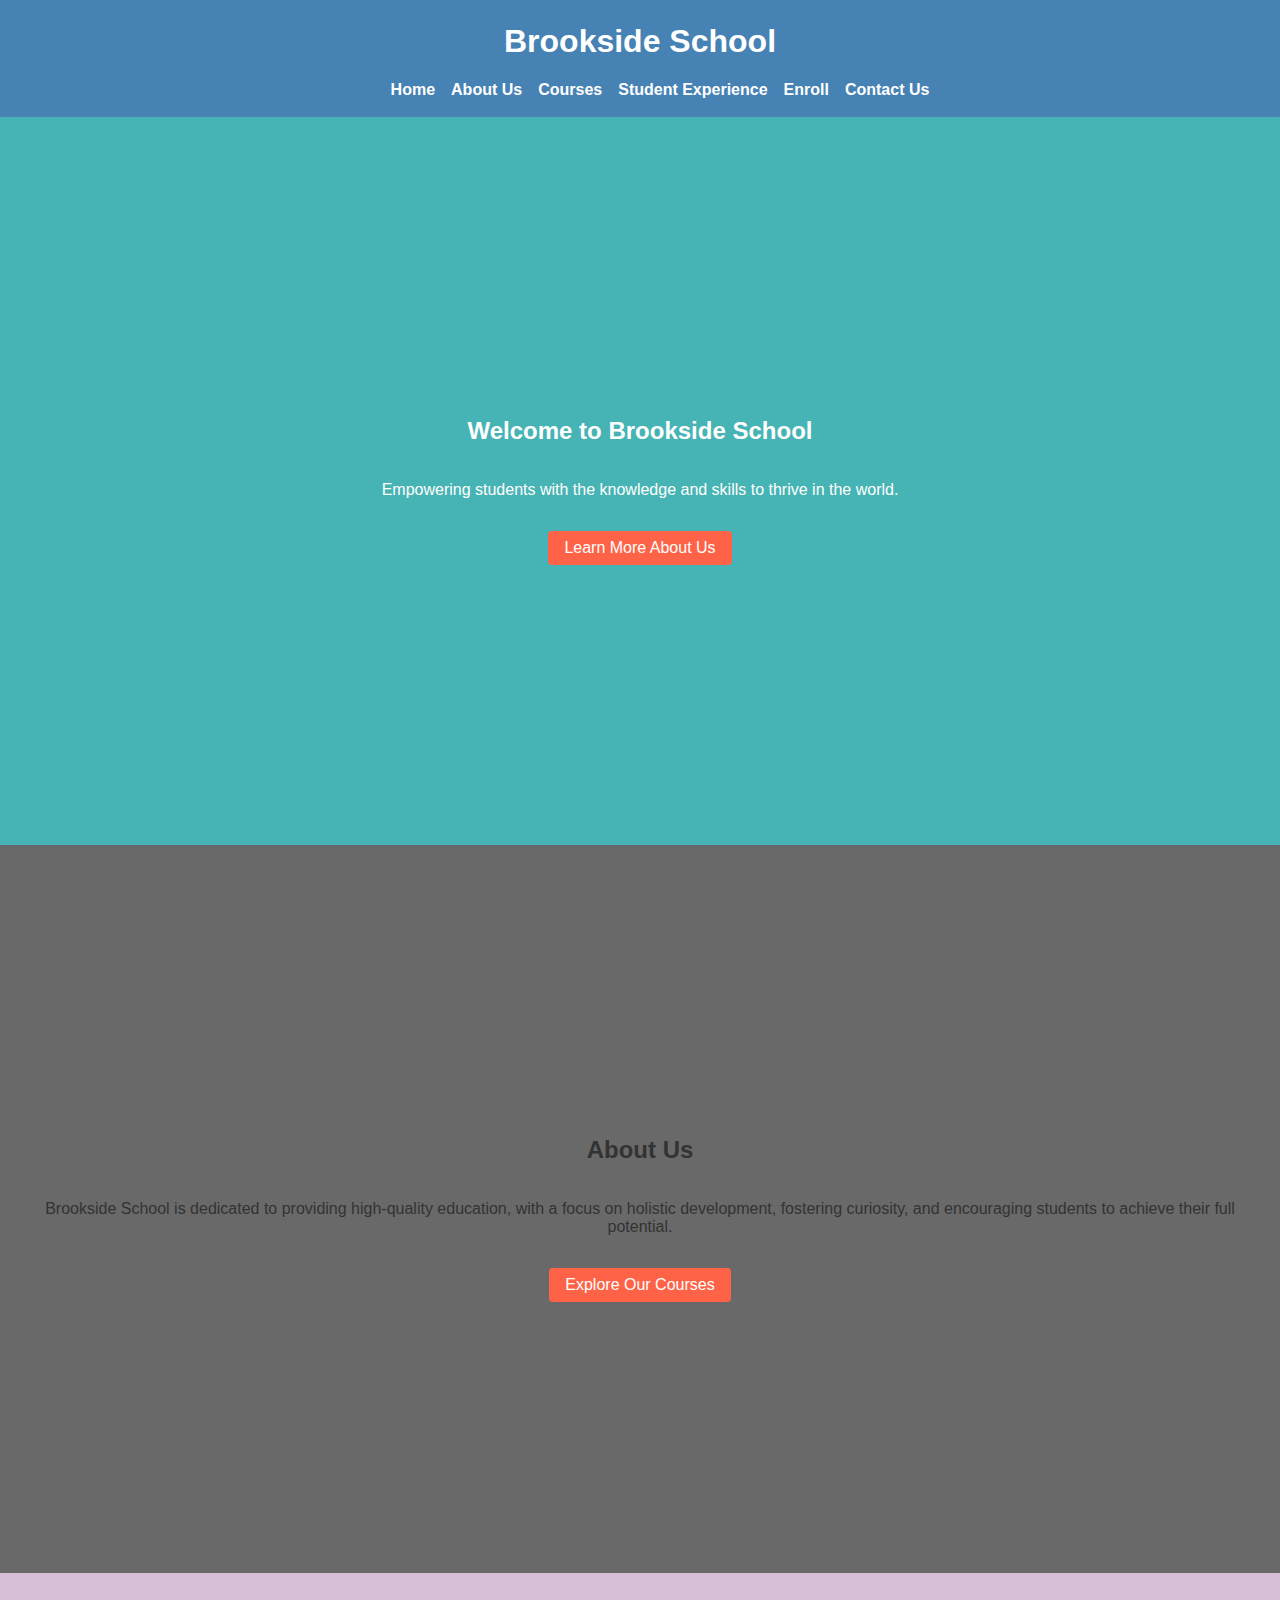
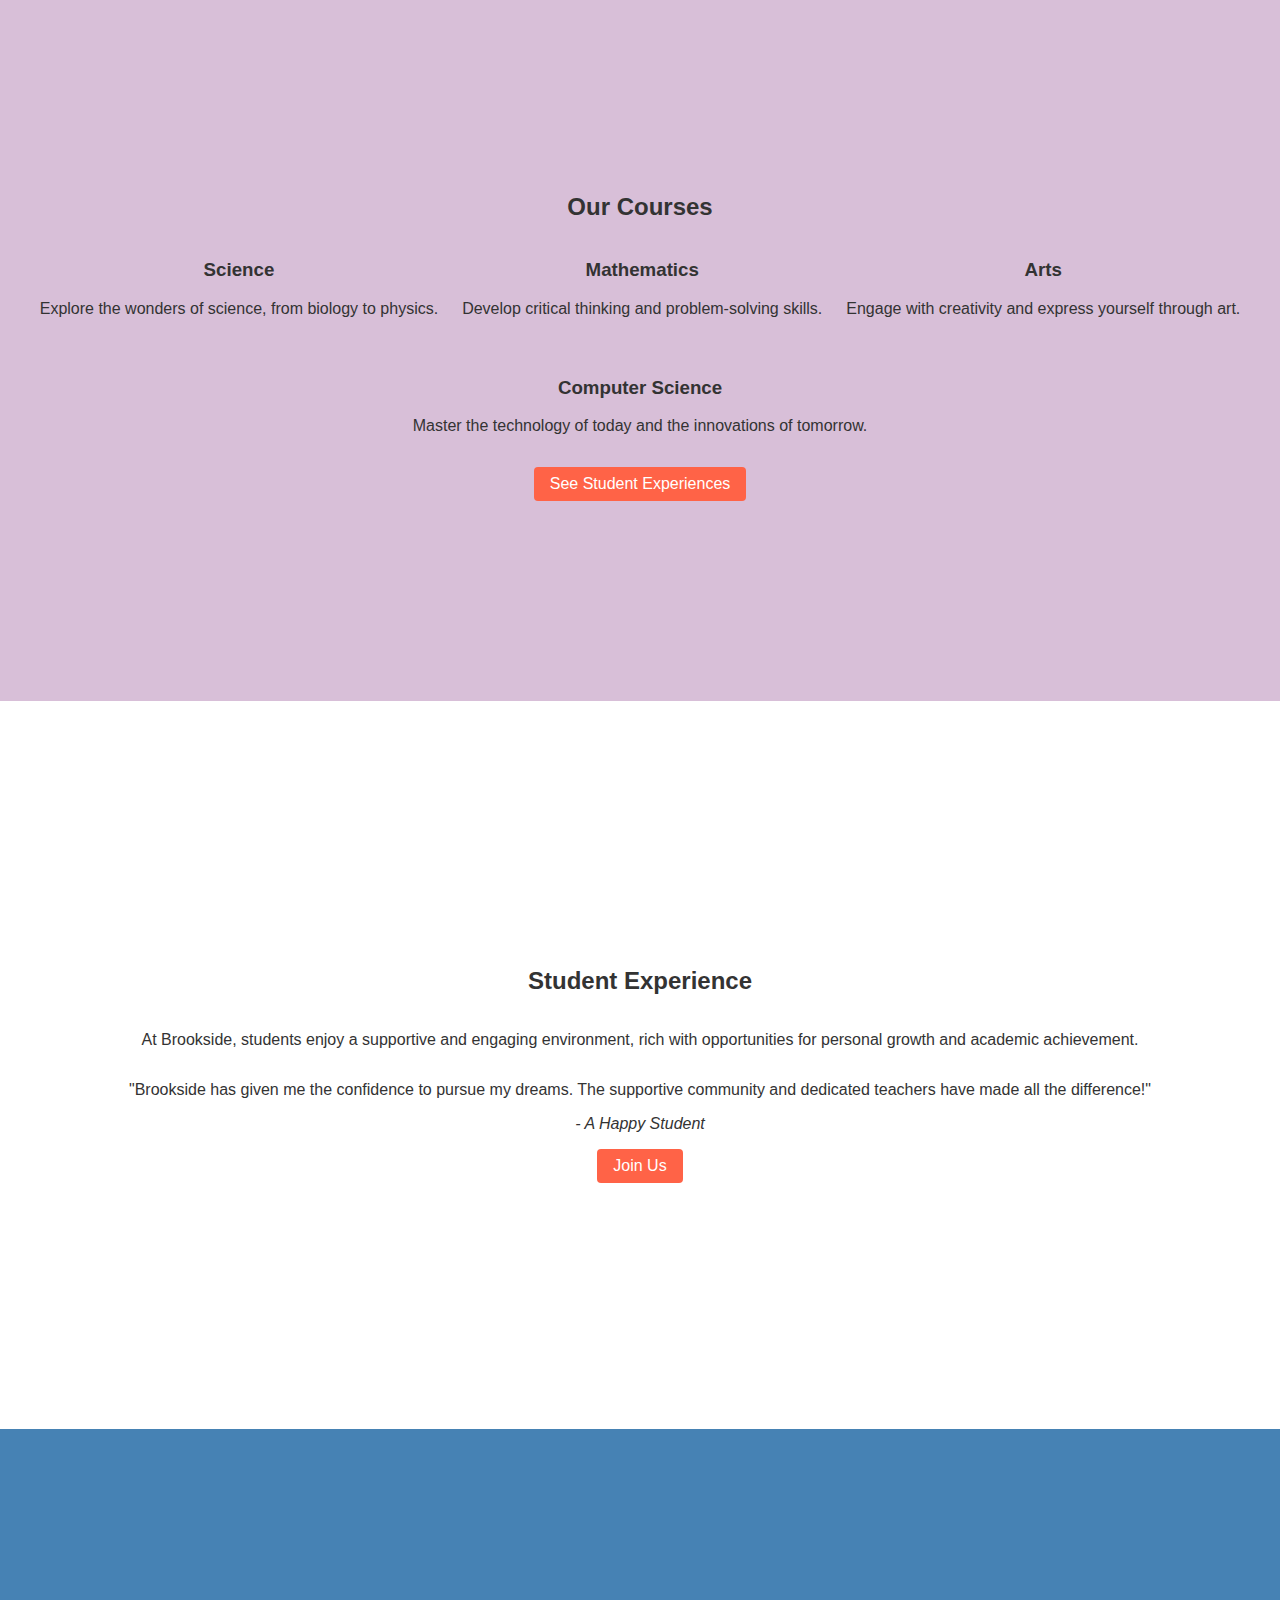
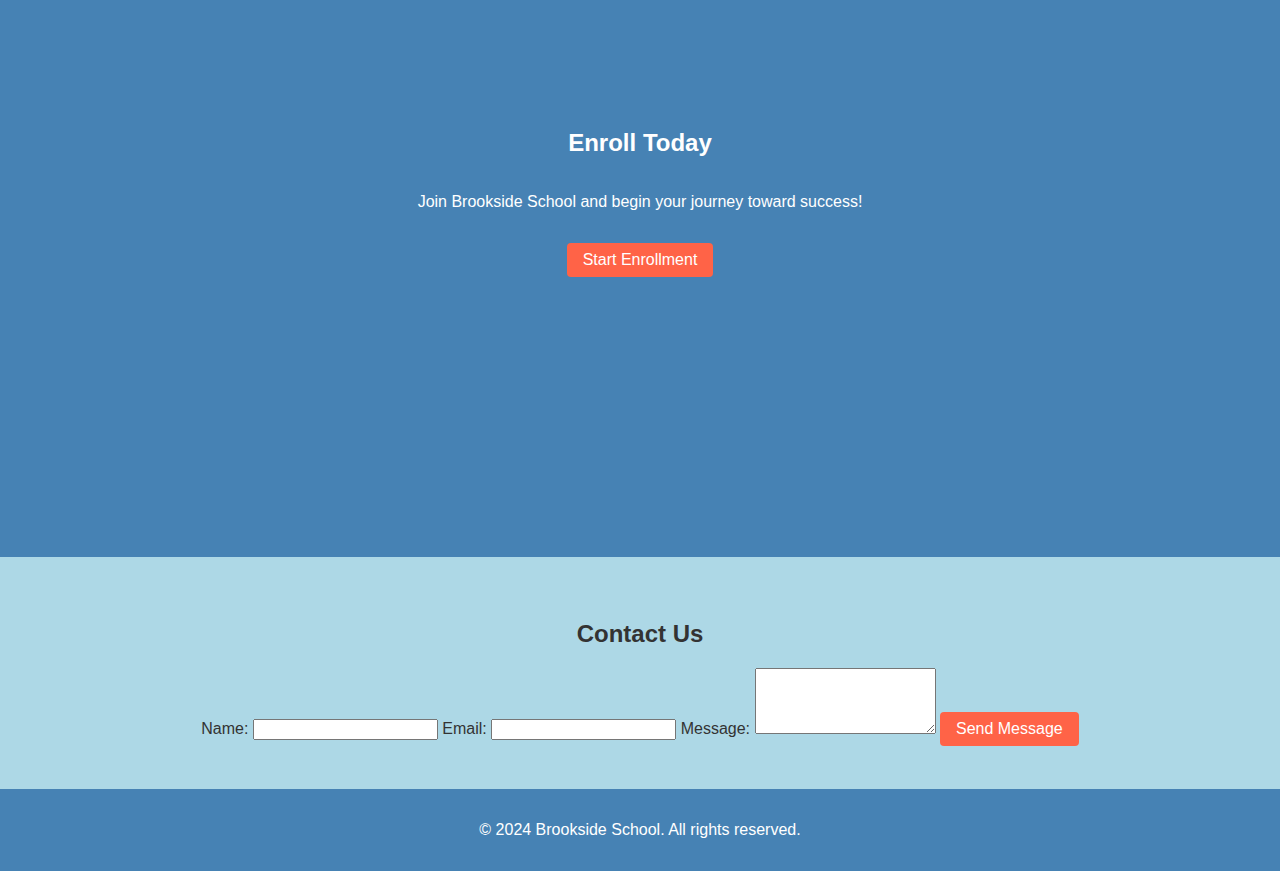
<file: index.html>
<!DOCTYPE html>
<html lang="en">
<head>
    <meta charset="UTF-8">
    <meta name="viewport" content="width=device-width, initial-scale=1.0">
    <title>Brookside School</title>
    <link rel="stylesheet" href="css/style.css">
</head>
<body>
    <!-- Header and Navigation -->
    <header>
        <h1>Brookside School</h1>
        <nav>
            <ul>
                <li><a href="#home">Home</a></li>
                <li><a href="#about">About Us</a></li>
                <li><a href="#courses">Courses</a></li>
                <li><a href="#experience">Student Experience</a></li>
                <li><a href="#enroll">Enroll</a></li>
                <li><a href="#contact">Contact Us</a></li>
            </ul>
        </nav>
    </header>

    <!-- Home Section -->
    <section id="home" class="jumbotron">
        <h2>Welcome to Brookside School</h2>
        <p>Empowering students with the knowledge and skills to thrive in the world.</p>
        <button onclick="scrollToSection('about')">Learn More About Us</button>
    </section>

    <!-- About Us Section -->
    <section id="about" class="content-section">
        <h2>About Us</h2>
        <p>Brookside School is dedicated to providing high-quality education, with a focus on holistic development, fostering curiosity, and encouraging students to achieve their full potential.</p>
        <button onclick="scrollToSection('courses')">Explore Our Courses</button>
    </section>

    <!-- Courses Section -->
    <section id="courses" class="content-section">
        <h2>Our Courses</h2>
        <div class="course-list">
            <div class="course">
                <h3>Science</h3>
                <p>Explore the wonders of science, from biology to physics.</p>
            </div>
            <div class="course">
                <h3>Mathematics</h3>
                <p>Develop critical thinking and problem-solving skills.</p>
            </div>
            <div class="course">
                <h3>Arts</h3>
                <p>Engage with creativity and express yourself through art.</p>
            </div>
            <div class="course">
                <h3>Computer Science</h3>
                <p>Master the technology of today and the innovations of tomorrow.</p>
            </div>
        </div>
        <button onclick="scrollToSection('experience')">See Student Experiences</button>
    </section>

    <!-- Student Experience Section -->
    <section id="experience" class="content-section">
        <h2>Student Experience</h2>
        <p>At Brookside, students enjoy a supportive and engaging environment, rich with opportunities for personal growth and academic achievement.</p>
        <blockquote>"Brookside has given me the confidence to pursue my dreams. The supportive community and dedicated teachers have made all the difference!"</blockquote>
        <cite>- A Happy Student</cite>
        <button onclick="scrollToSection('enroll')">Join Us</button>
    </section>

    <!-- Enroll Section -->
    <section id="enroll" class="content-section enroll">
        <h2>Enroll Today</h2>
        <p>Join Brookside School and begin your journey toward success!</p>
        <button id="enrollButton">Start Enrollment</button>
    </section>

    <!-- Contact Us Section -->
    <section id="contact">
        <h2>Contact Us</h2>
        <form id="contactForm">
            <label for="name">Name:</label>
            <input type="text" id="name" required>

            <label for="email">Email:</label>
            <input type="email" id="email" required>

            <label for="message">Message:</label>
            <textarea id="message" rows="4" required></textarea>

            <button type="submit">Send Message</button>
        </form>
    </section>

    <footer>
        <p>&copy; 2024 Brookside School. All rights reserved.</p>
    </footer>

    <script src="js/script.js"></script>
</body>
</html>
</file>
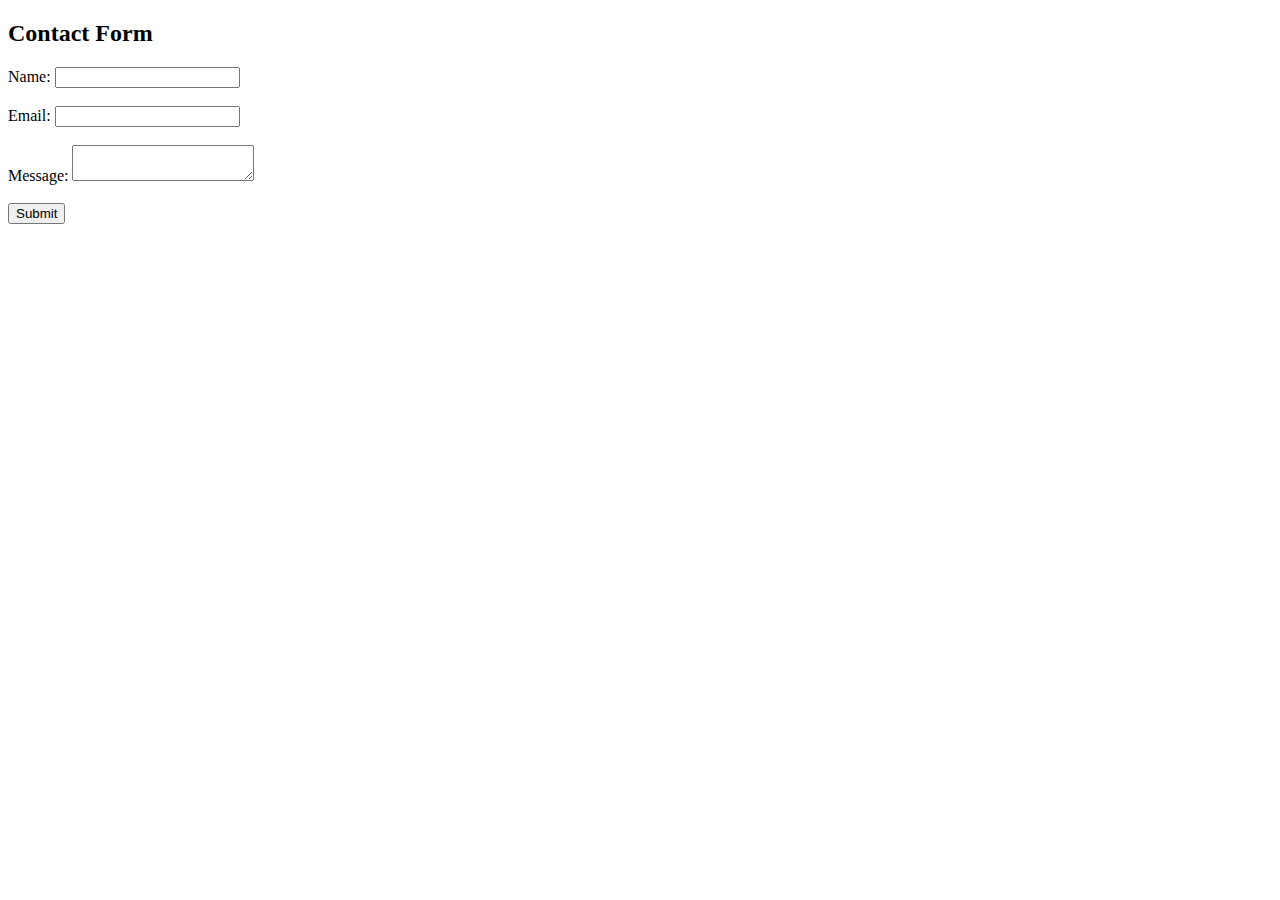
<file: week-2/1-index.html>
<!DOCTYPE html>
<!-- 
    This will be Specifically for Inline CSS 
 -->
<html>
<head>
  <title>Contact Form</title>
</head>
<body>
  <h2>Contact Form</h2>
  <form>
    <label for="name">Name:</label>
    <input type="text" id="name" name="name"><br><br>
    <label for="email">Email:</label>
    <input type="email" id="email" name="email"><br><br>
    <label for="message">Message:</label>
    <textarea id="message" name="message"></textarea><br><br>
    <input type="submit" value="Submit">
  </form>
</body>
</html>
</file>
<file: css/style.css>
/* General Styling */
body {
    font-family: Arial, sans-serif;
    color: #333;
    background-color: #ffffff;
    margin: 0;
}

/* Header Styling */
header {
    background-color: #4682B4;
    color: #fff;
    padding: 0.1rem;
    text-align: center;
}

header nav ul {
    list-style: none;
    display: flex;
    justify-content: center;
    gap: 1rem;
    margin-top: 0.5rem;
}

header nav ul li a {
    color: #ffffff;
    text-decoration: none;
    font-weight: bold;
}

/* Section Styling */
.jumbotron, .content-section {
    padding: 4rem 1rem;
    min-height: 600px; /* Increased height */
    display: flex;
    flex-direction: column;
    align-items: center;
    justify-content: center;
    text-align: center;
}

.jumbotron {
    background-color: #46b4b4;
    color: #ffffff;
}

.enroll {
    background-color: #4682B4;
    color: #ffffff;
}

button {
    margin-top: 1rem;
    background-color: #FF6347;
    color: #fff;
    border: none;
    padding: 0.5rem 1rem;
    cursor: pointer;
    font-size: 1rem;
    border-radius: 4px;
}

button:hover {
    background-color: #FF4500;
}

.course-list {
    display: flex;
    justify-content: center;
    flex-wrap: wrap;
    gap: 1.5rem;
}

/* Footer */
footer {
    background-color: #4682B4;
    color: #ffffff;
    text-align: center;
    padding: 1rem;
}

/* Section Background Colors */
#about {
    background-color: dimgrey;
}

#courses {
    background-color: thistle;
}

/* Contact Us Section Styling */
#contact {
    background-color: lightblue;
    padding: 1rem;
    height:200px; /* Set specific height */
    display: flex;
    flex-direction: column;
    align-items: center;
    justify-content: center;
    text-align: center;
}
</file>
